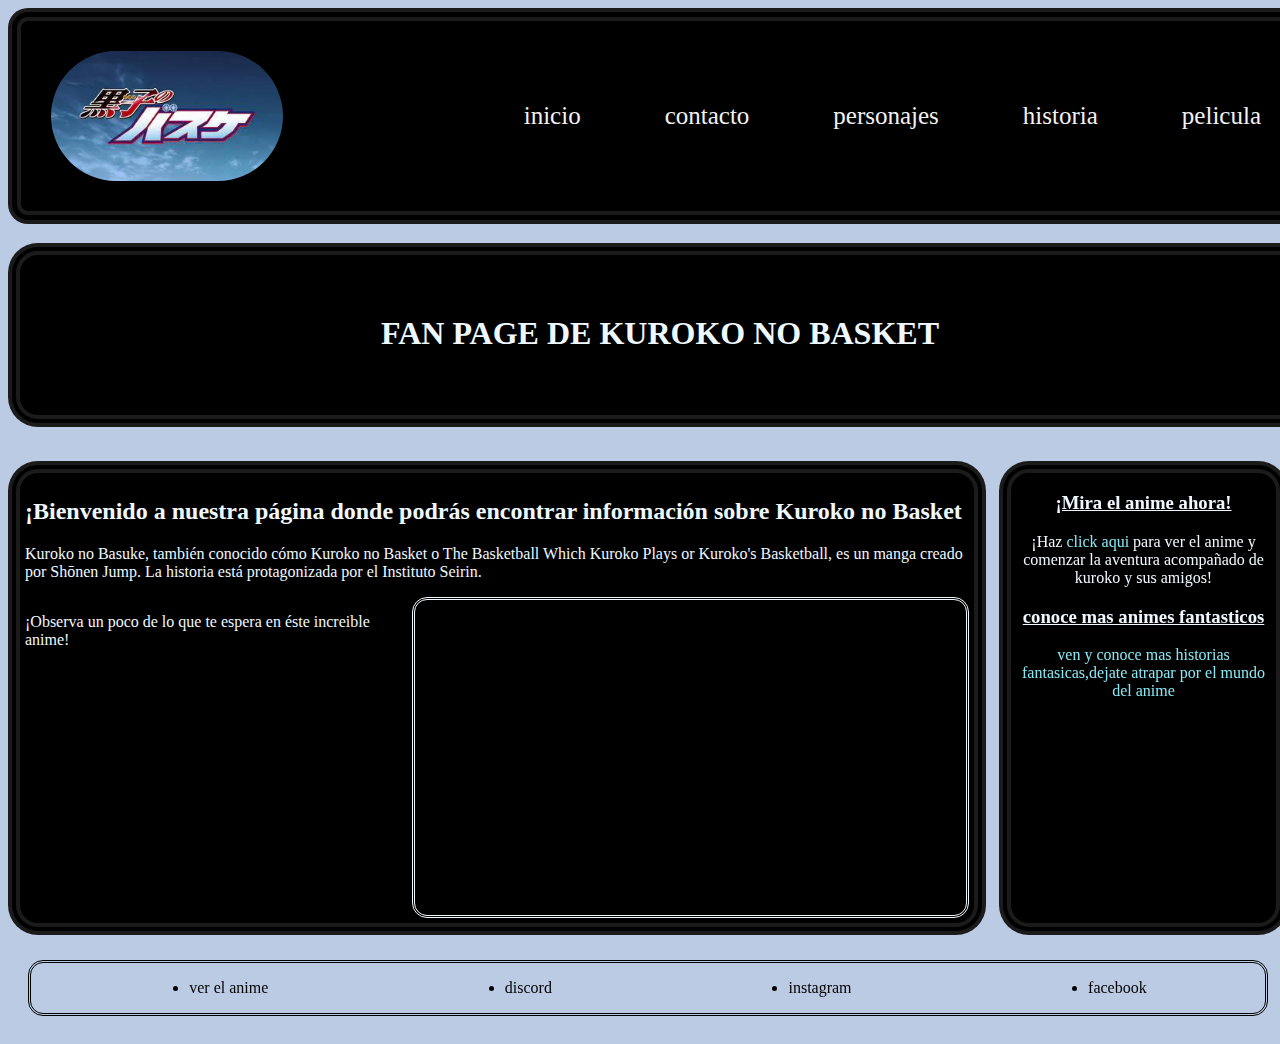
<file: index.html>
<!DOCTYPE html>
<html lang="en">
<head>
    <meta charset="UTF-8">
    <meta http-equiv="X-UA-Compatible" content="IE=edge">
    <meta name="viewport" content="width=device-width, initial-scale=1.0">
    <link rel="stylesheet" href="./css/style.css">
    <title>Kuroko no basuke</title>
</head>
<body class="grilla">
    <header>
        <nav>
            <img src="./assets/images/logo.jpg" class="logo">
            <ul>
                <a href="./index.html">inicio</a class="nav">
                <a href="./pages/contacto.html">contacto</a class="nav">
                <a href="./pages/personajes.html">personajes</a class="nav">
                <a href="./pages/historia.html">historia</a class="nav">
                <a href="./pages/pelicula.html">pelicula</a class="nav">
            </ul>
        </nav>
    </header>   
    <main>
        <h1 class="titulo">FAN PAGE DE KUROKO NO BASKET</h1>   
        <section class="seccion1A">
            <h2>¡Bienvenido a nuestra página donde podrás encontrar información sobre Kuroko no Basket</h2>
            <p>Kuroko no Basuke, también conocido cómo Kuroko no Basket o The Basketball Which Kuroko Plays or Kuroko's Basketball, es un manga creado por Shōnen Jump. La historia está protagonizada por el Instituto Seirin.</p>
            <div class="parraVideo">
                <p>¡Observa un poco de lo que te espera en éste increible anime!</p>
                <iframe width="560" height="315" src="https://www.youtube.com/embed/1KLvA6FMNiE" title="YouTube video player" frameborder="0" allow="accelerometer; autoplay; clipboard-write; encrypted-media; gyroscope; picture-in-picture" allowfullscreen id="iframeindex">
            </iframe>
            </div>
        </section>
        <aside>
            <article>
                <h3>¡Mira el anime ahora!</h3>
                <p>¡Haz <a href="https://animeflv.video/movie/kuroko-no-basket-ng-shu-c9hoh8jj/" target="_blank">click aqui</a> para ver el anime y comenzar la aventura acompañado de kuroko y sus amigos!</p>
            </article>
            <article>
                <h3>conoce mas animes fantasticos</h3>
                <a href="https://animeflv.video/home/" target="_blank">ven y conoce mas historias fantasicas,dejate atrapar por el mundo del anime</a>
            </article>
        </aside> 
    </main>
    <footer>
        <ul>
            <li>ver el anime</li>
            <li>discord</li>
            <li>instagram</li>
            <li>facebook</li>
        </ul>
    </footer>
</body>
</html>
</file>
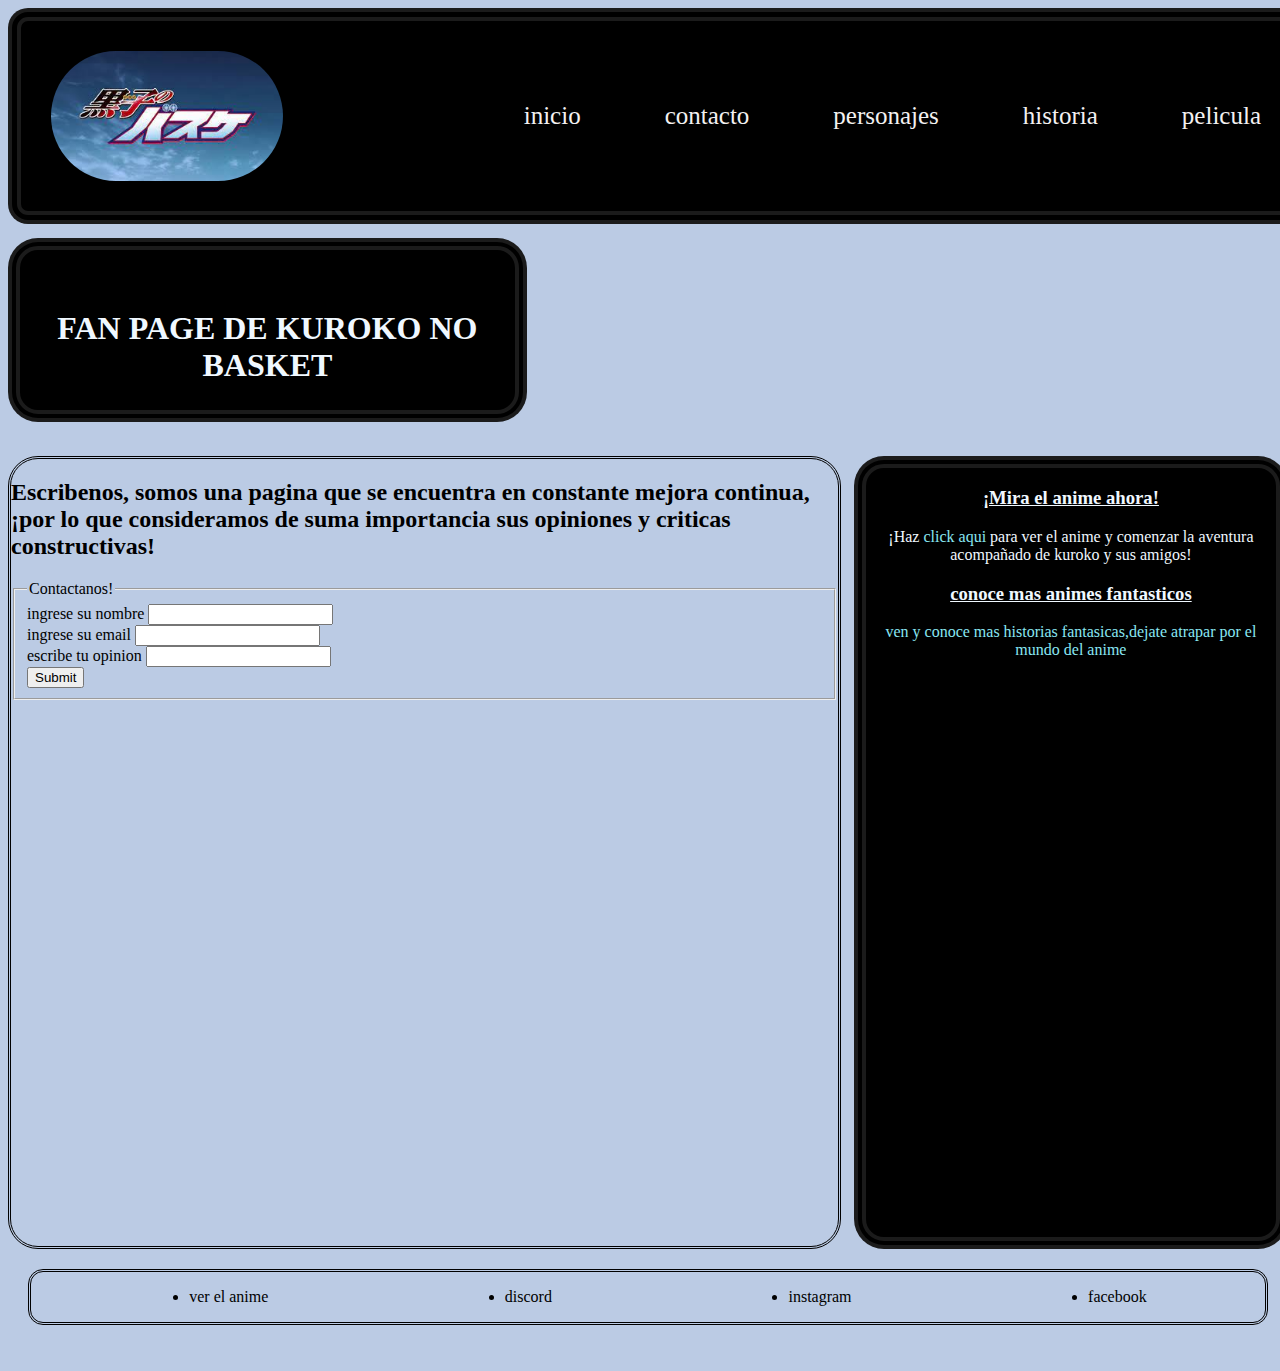
<file: pages/contacto.html>
<!DOCTYPE html>
<html lang="en">
<head>
    <meta charset="UTF-8">
    <meta http-equiv="X-UA-Compatible" content="IE=edge">
    <meta name="viewport" content="width=device-width, initial-scale=1.0">
    <link rel="stylesheet" href="../css/style.css">
    <title>Kuroko no basuke</title>
</head>
<body id="bodycontacto">
    <header id="headercontacto">
        <nav>
            <img src="../assets/images/logo.jpg" class="logo">
            <ul>
                <a href="../index.html">inicio</a>
                <a href="./contacto.html">contacto</a>
                <a href="./personajes.html">personajes</a>
                <a href="./historia.html">historia</a>
                <a href="./pelicula.html">pelicula</a>
            </ul>
        </nav>
    </header>
    <main id="maincontacto">   
        <h1>FAN PAGE DE KUROKO NO BASKET</h1 class="titulocontacto">
        <section id="sectionc">   
            <h2 >Escribenos, somos una pagina que se encuentra en constante mejora continua, ¡por lo que consideramos de suma importancia sus opiniones y criticas constructivas!</h2>
            <form method="" action="post" enctype="text/plain" >
            <fieldset>
                <legend>
                Contactanos!
                </legend>
                <div>
                    <label for="nombre">ingrese su nombre</label>
                    <input type="name" required id="nombre">
                </div>
                <div>
                    <label for="email">ingrese su email</label>
                    <input type="email" required id="email">
                </div>
                <div>  
                    <label for="texto">escribe tu opinion</label>  
                    <input type="text" id="texto" required>
                </div>
                <div>
                    <input type="submit" name="" id="">
                </div> 
            </fieldset>       
            </form>
        </section>
        <aside class="asidecontacto">
            <article">
                <h3>¡Mira el anime ahora!</h3>
                <p>¡Haz <a href="https://animeflv.video/movie/kuroko-no-basket-ng-shu-c9hoh8jj/" target="_blank">click aqui</a> para ver el anime y comenzar la aventura acompañado de kuroko y sus amigos!</p>
            </article>
            <article>
                <h3>conoce mas animes fantasticos</h3>
                <a href="https://animeflv.video/home/" target="_blank">ven y conoce mas historias fantasicas,dejate atrapar por el mundo del anime</a>
            </article>
        </aside>
    </main>
    <br> 
    <footer id="footercontacto">
        <ul>
            <li>ver el anime</li>
            <li>discord</li>
            <li>instagram</li>
            <li>facebook</li>
        </ul>
    </footer>


    
</body>
</html>
</file>
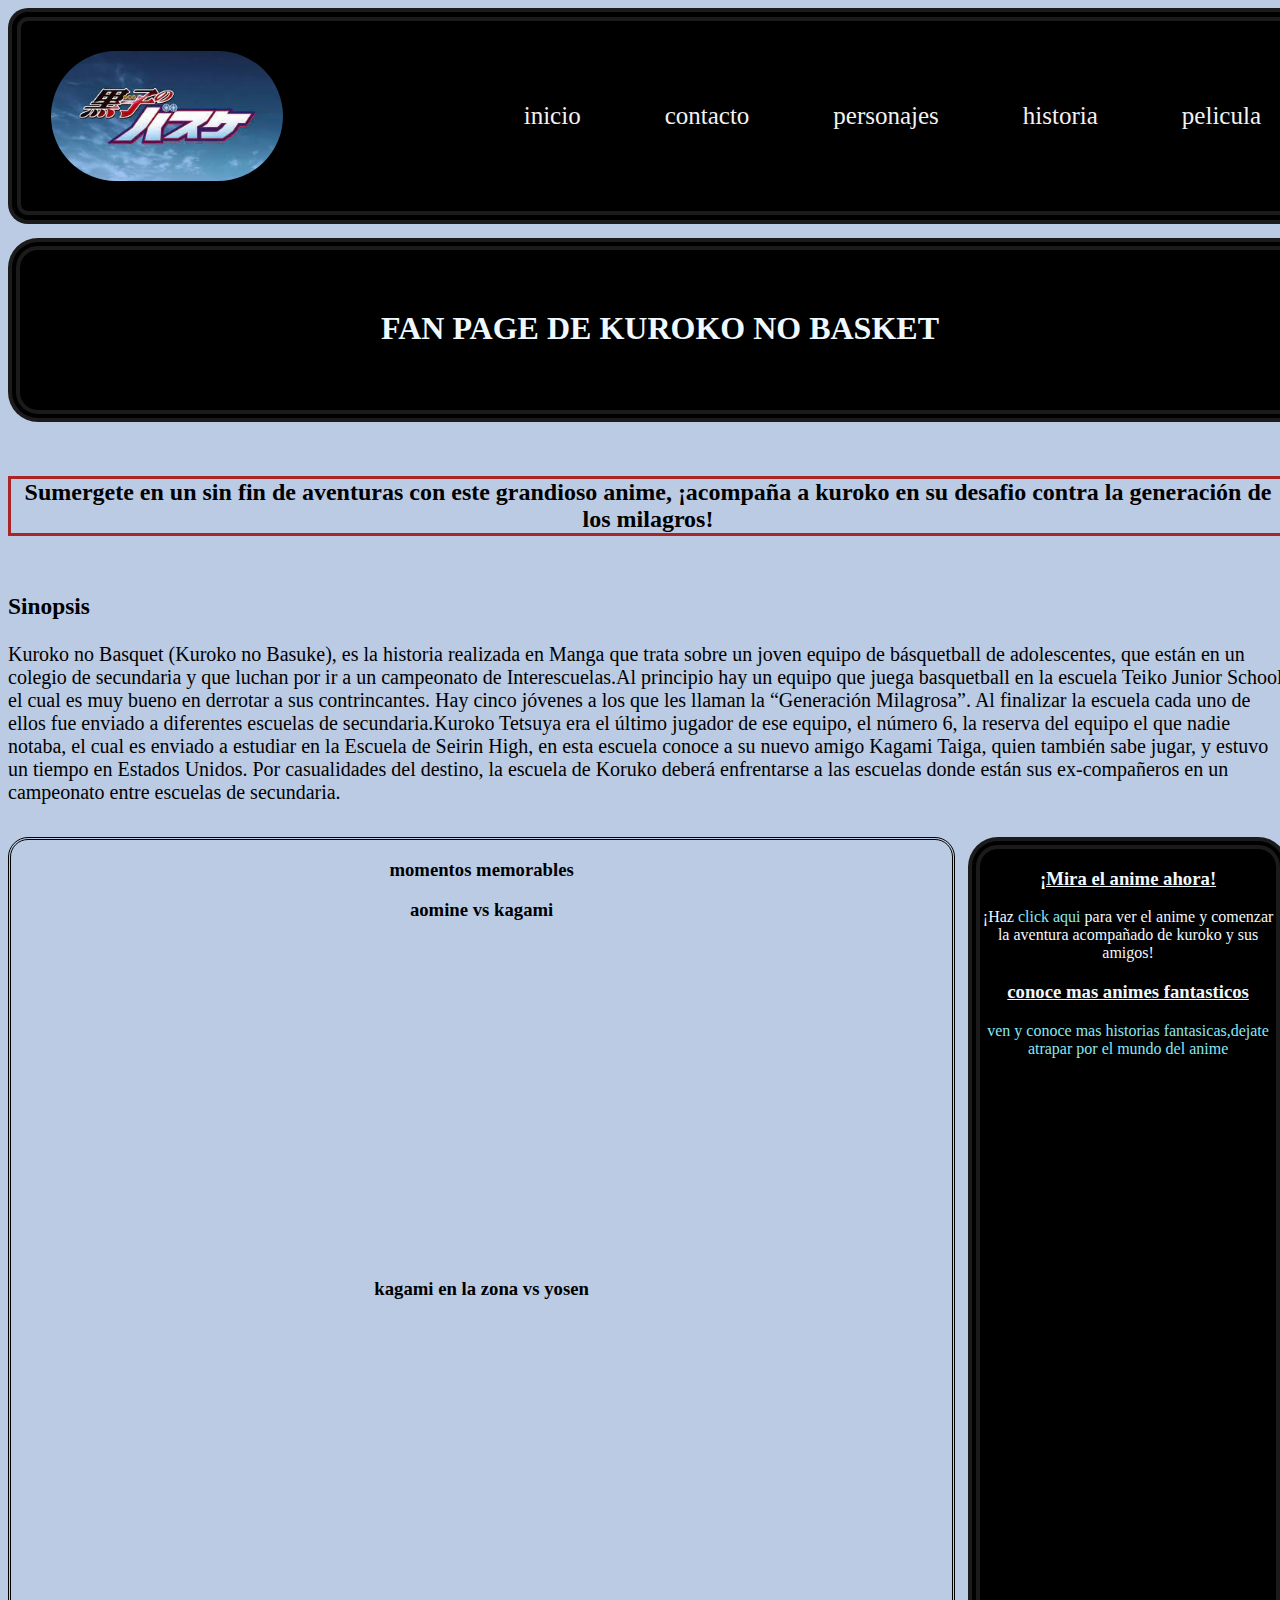
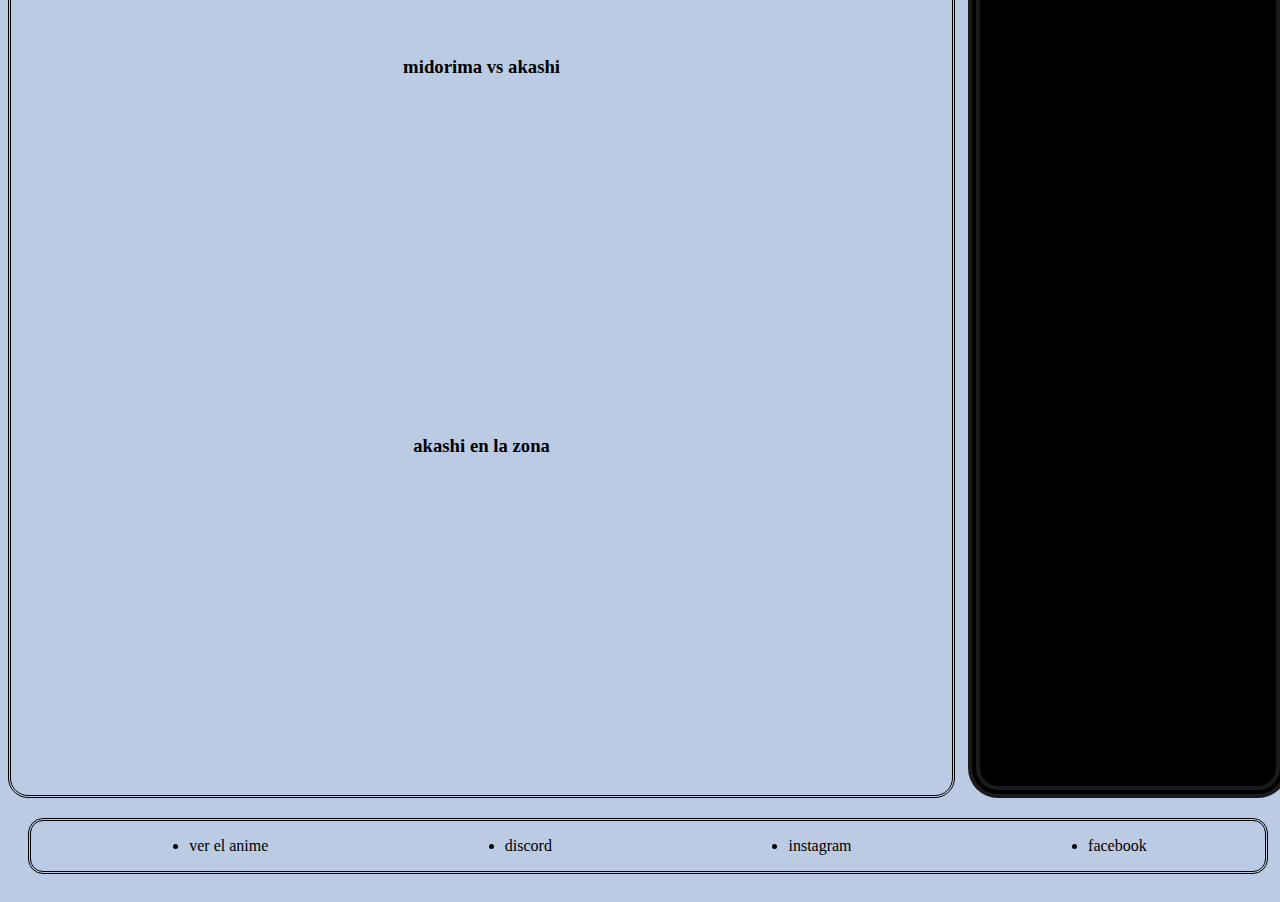
<file: pages/historia.html>
<!DOCTYPE html>
<html lang="en">
<head>
    <meta charset="UTF-8">
    <meta http-equiv="X-UA-Compatible" content="IE=edge">
    <meta name="viewport" content="width=device-width, initial-scale=1.0">
    <link rel="stylesheet" href="../css/style.css">
    <title>Document</title>
</head>
<body id="bodyhistoria">
    <header id="headerhistoria">
        <nav>
            <img src="../assets/images/logo.jpg" class="logo">
            <ul>
                <a href="../index.html">inicio</a>
                <a href="./contacto.html">contacto</a>
                <a href="./personajes.html">personajes</a>
                <a href="./historia.html">historia</a>
                <a href="./pelicula.html">pelicula</a>
            </ul>
        </nav>
    </header>
    <main id="mainhistoria">
        <h1 id="titulohistoria">FAN PAGE DE KUROKO NO BASKET</h1>
        <h2 id="subtitulohistoria">Sumergete en un sin fin de aventuras con este grandioso anime, ¡acompaña a kuroko en su desafio contra la generación de los milagros!</h2>
        <section id="sinopsishistoria">
            <article>
                <h3>Sinopsis</h3>
                <p>Kuroko no Basquet (Kuroko no Basuke), es la historia realizada en Manga que trata sobre un joven equipo de básquetball de adolescentes, que están en un colegio de secundaria y que luchan por ir a un campeonato de Interescuelas.Al principio hay un equipo que juega basquetball en la escuela Teiko Junior School, el cual es muy bueno en derrotar a sus contrincantes. Hay cinco jóvenes a los que les llaman la “Generación Milagrosa”. Al finalizar la escuela cada uno de ellos fue enviado a diferentes escuelas de secundaria.Kuroko Tetsuya era el último jugador de ese equipo, el número 6, la reserva del equipo el que nadie notaba, el cual es enviado a estudiar en la Escuela de Seirin High, en esta escuela conoce a su nuevo amigo Kagami Taiga, quien también sabe jugar, y estuvo un tiempo en Estados Unidos. Por casualidades del destino, la escuela de Koruko deberá enfrentarse a las escuelas donde están sus ex-compañeros en un campeonato entre escuelas de secundaria.</p>
            </article>
        </section>
        <section id="sectionhistoria">
            <h3>momentos memorables</h3>
            <article class="momentos">
                <h3 class="momentos__titulo">aomine vs kagami</h3>
                <iframe width="560" height="315" src="https://www.youtube.com/embed/RRe0i4cPzr8" title="YouTube video player" frameborder="0" allow="accelerometer; autoplay; clipboard-write; encrypted-media; gyroscope; picture-in-picture" allowfullscreen class="momentos__video"></iframe>
            </article>
            <article>
                <h3 class="momentos__titulo">kagami en la zona vs yosen</h3>
                <iframe width="560" height="315" src="https://www.youtube.com/embed/_0n_xGX6rAA" title="YouTube video player" frameborder="0" allow="accelerometer; autoplay; clipboard-write; encrypted-media; gyroscope; picture-in-picture" allowfullscreen class="momentos__video"></iframe>
            </article>
            <article>
                <h3 class="momentos__titulo">midorima vs akashi</h3>
                <iframe width="560" height="315" src="https://www.youtube.com/embed/-gwhtssq0SI" title="YouTube video player" frameborder="0" allow="accelerometer; autoplay; clipboard-write; encrypted-media; gyroscope; picture-in-picture" allowfullscreen class="momentos__video"></iframe>
            </article>
            <article>
                <h3 class="momentos__titulo">akashi en la zona</h3>
                <iframe width="560" height="315" src="https://www.youtube.com/embed/C_Ob75G-2B8" title="YouTube video player" frameborder="0" allow="accelerometer; autoplay; clipboard-write; encrypted-media; gyroscope; picture-in-picture" allowfullscreen class="momentos__video"></iframe>
            </article>
        </section>
        <aside id="asidehistoria">
            <article>
                <h3>¡Mira el anime ahora!</h3>
                <p>¡Haz <a href="https://animeflv.video/movie/kuroko-no-basket-ng-shu-c9hoh8jj/" target="_blank">click aqui</a> para ver el anime y comenzar la aventura acompañado de kuroko y sus amigos!</p>
            </article>
            <article>
                <h3>conoce mas animes fantasticos</h3>
                <a href="https://animeflv.video/home/" target="_blank">ven y conoce mas historias fantasicas,dejate atrapar por el mundo del anime</a>
            </article>
        </aside>
    </main>  
    <footer id="footerhistoria">
        <ul>
            <li>ver el anime</li>
            <li>discord</li>
            <li>instagram</li>
            <li>facebook</li>
        </ul>
    </footer>   
</body>
</html>
</file>
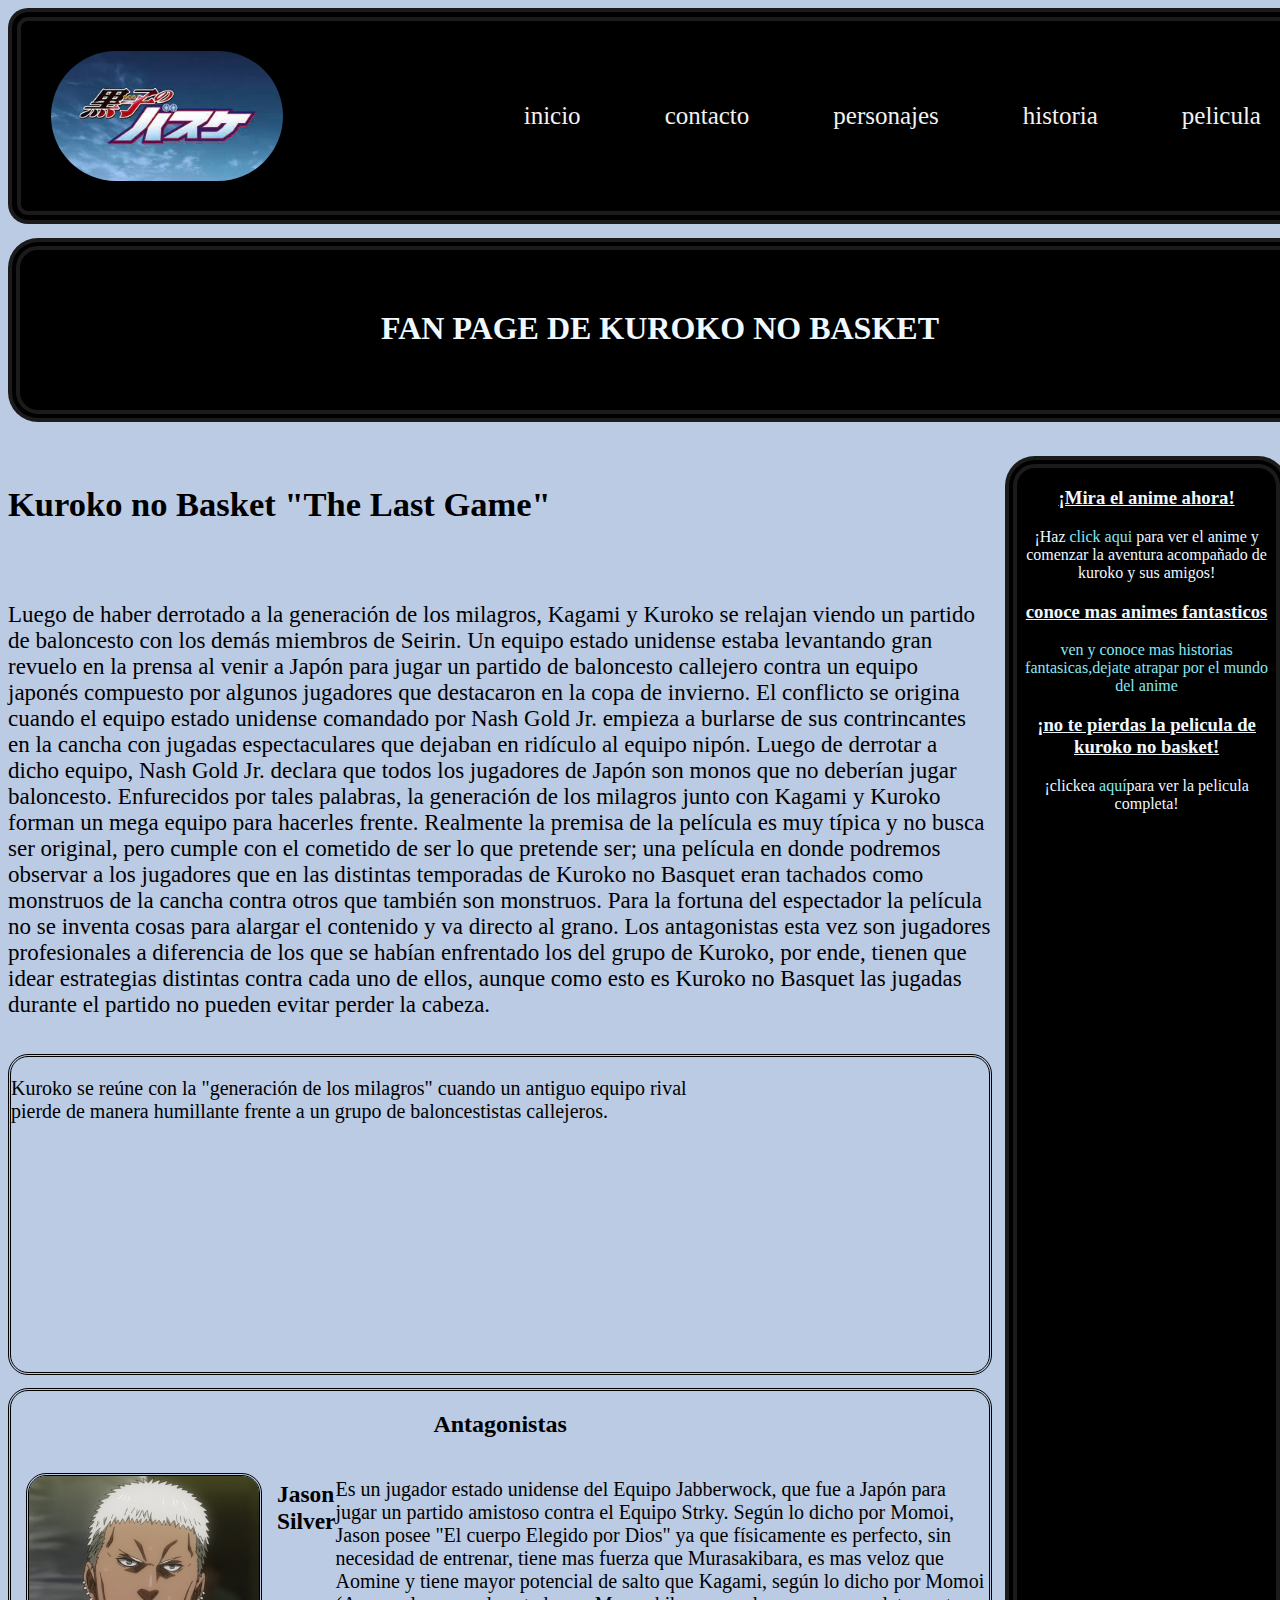
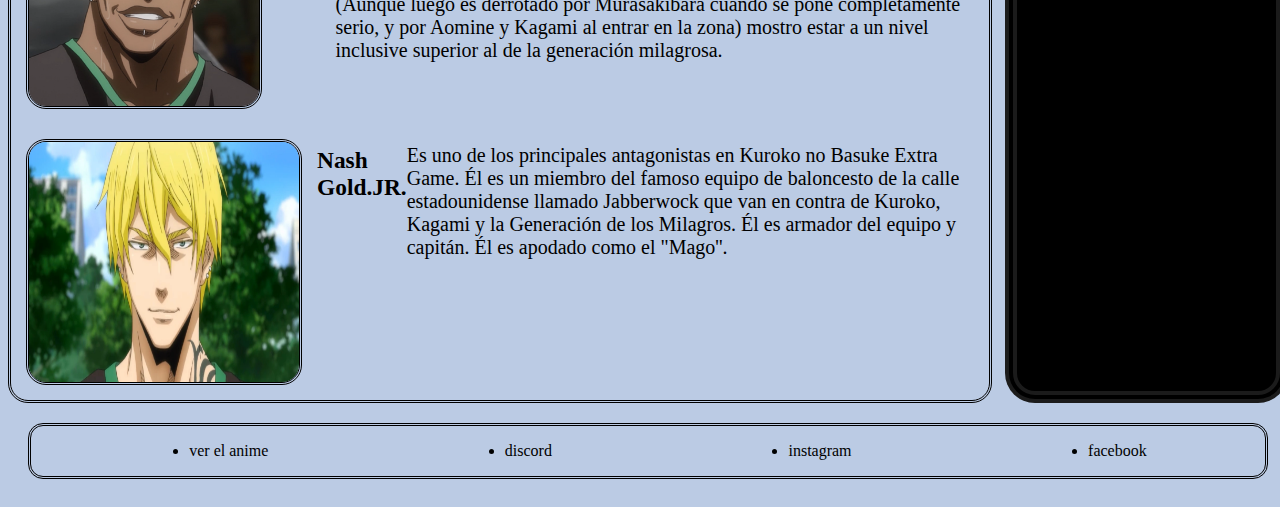
<file: pages/pelicula.html>
<!DOCTYPE html>
<html lang="en">
<head>
    <meta charset="UTF-8">
    <meta http-equiv="X-UA-Compatible" content="IE=edge">
    <meta name="viewport" content="width=device-width, initial-scale=1.0">
    <link rel="stylesheet" href="../css/style.css">
    <title>Document</title>
</head>
<body id="bodypelicula">
    <header id="headerpelicula">
        <nav>
            <img src="../assets/images/logo.jpg" class="logo">
            <ul>
                <a href="../index.html">inicio</a>
                <a href="./contacto.html">contacto</a>
                <a href="./personajes.html">personajes</a>
                <a href="./historia.html">historia</a>
                <a href="./pelicula.html">pelicula</a>
            </ul>
        </nav>
    </header>
    <main id="mainpelicula">
        <h1 id="titulopelicula">FAN PAGE DE KUROKO NO BASKET</h1>
        <section id="sectionuno">
            <article>
                <h2>Kuroko no Basket "The Last Game"</h2>
                
                <br>
                <p>Luego de haber derrotado a la generación de los milagros, Kagami y Kuroko se relajan viendo un partido de baloncesto con los demás miembros de Seirin. Un equipo estado unidense estaba levantando gran revuelo en la prensa al venir a Japón para jugar un partido de baloncesto callejero contra un equipo japonés compuesto por algunos jugadores que destacaron en la copa de invierno. El conflicto se origina cuando el equipo estado unidense comandado por Nash Gold Jr. empieza a burlarse de sus contrincantes en la cancha con jugadas espectaculares que dejaban en ridículo al equipo nipón. Luego de derrotar a dicho equipo, Nash Gold Jr. declara que todos los jugadores de Japón son monos que no deberían jugar baloncesto. Enfurecidos por tales palabras, la generación de los milagros junto con Kagami y Kuroko forman un mega equipo para hacerles frente.
                    Realmente la premisa de la película es muy típica y no busca ser original, pero cumple con el cometido de ser lo que pretende ser; una película en donde podremos observar a los jugadores que en las distintas temporadas de Kuroko no Basquet eran tachados como monstruos de la cancha contra otros que también son monstruos. Para la fortuna del espectador la película no se inventa cosas para alargar el contenido y va directo al grano. Los antagonistas esta vez son jugadores profesionales a diferencia de los que se habían enfrentado los del grupo de Kuroko, por ende, tienen que idear estrategias distintas contra cada uno de ellos, aunque como esto es Kuroko no Basquet las jugadas durante el partido no pueden evitar perder la cabeza.</p>
        </section>
        <section id="sectiondos">
            <article id="videopelicula">
                <p>Kuroko se reúne con la "generación de los milagros" cuando un antiguo equipo rival pierde de manera humillante frente a un grupo de baloncestistas callejeros.</p>
                <iframe width="560" height="315" src="https://www.youtube.com/embed/xL0sP8Eorik" title="YouTube video player" frameborder="0" allow="accelerometer; autoplay; clipboard-write; encrypted-media; gyroscope; picture-in-picture" allowfullscreen></iframe>
            </article>
        </section>
        <section id="sectiontres">
            <h2 id="antagonistas">Antagonistas</h2>
            <article class="malos">
                <img src="../assets/images/silver.jpg" alt="silver" id="silver">
                <h3>Jason Silver</h3>
                <p>Es un jugador estado unidense del Equipo Jabberwock, que fue a Japón para jugar un partido amistoso contra el Equipo Strky.
                    Según lo dicho por Momoi, Jason posee "El cuerpo Elegido por Dios" ya que físicamente es perfecto, sin necesidad de entrenar, tiene mas fuerza que Murasakibara, es mas veloz que Aomine y tiene mayor potencial de salto que Kagami, según lo dicho por Momoi (Aunque luego es derrotado por Murasakibara cuando se pone completamente serio, y por Aomine y Kagami al entrar en la zona) mostro estar a un nivel inclusive superior al de la generación milagrosa.
                </p>
            </article>
            <article class="malos">
                <img src="../assets/images/nash.jpg" alt="nash gold jr" id="nash">
                <h3>Nash Gold.JR.</h3>
                <p>Es uno de los principales antagonistas en Kuroko no Basuke Extra Game. Él es un miembro del famoso equipo de baloncesto de la calle estadounidense llamado Jabberwock que van en contra de Kuroko, Kagami y la Generación de los Milagros. Él es armador del equipo y capitán. Él es apodado como el "Mago''. 
                </p>
            </article>
        </section>
        <aside id="asidepelicula">
            <article>
                <h3>¡Mira el anime ahora!</h3>
                <p>¡Haz <a href="https://animeflv.video/movie/kuroko-no-basket-ng-shu-c9hoh8jj/" target="_blank">click aqui</a> para ver el anime y comenzar la aventura acompañado de kuroko y sus amigos!</p>
            </article>
            <article>
                <h3>conoce mas animes fantasticos</h3>
                <a href="https://animeflv.video/home/" target="_blank">ven y conoce mas historias fantasicas,dejate atrapar por el mundo del anime</a>
            </article>
            <article>
                <h3>¡no te pierdas la pelicula de kuroko no basket!</h3>
                <p>¡clickea <a href="https://www3.animeflv.net/anime/kuroko-no-basket-last-game" target="_blank">aquí</a>para ver la pelicula completa!</p>
            </article>
        </aside>
    </main>
    <footer id="footerpelicula">
        <ul>
            <li>ver el anime</li>
            <li>discord</li>
            <li>instagram</li>
            <li>facebook</li>
        </ul>
    </footer>
</body>
</html>
</file>
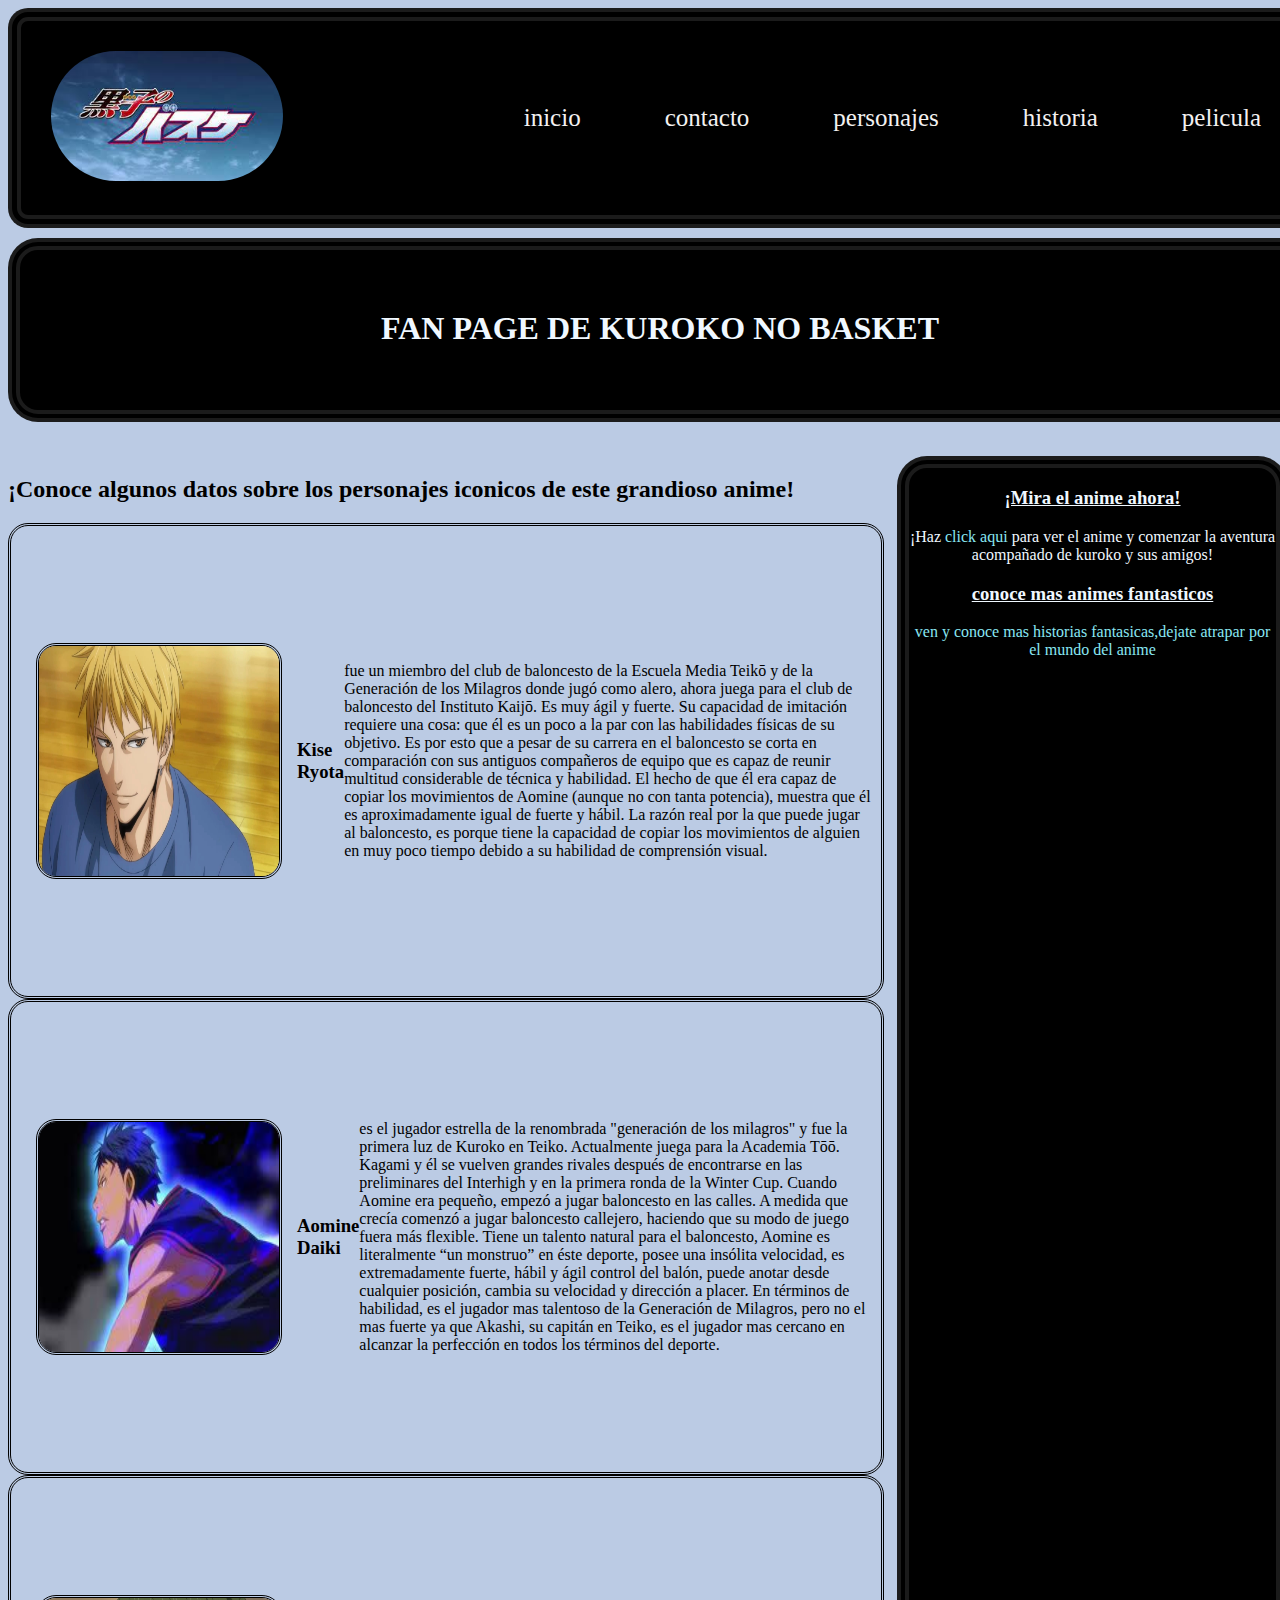
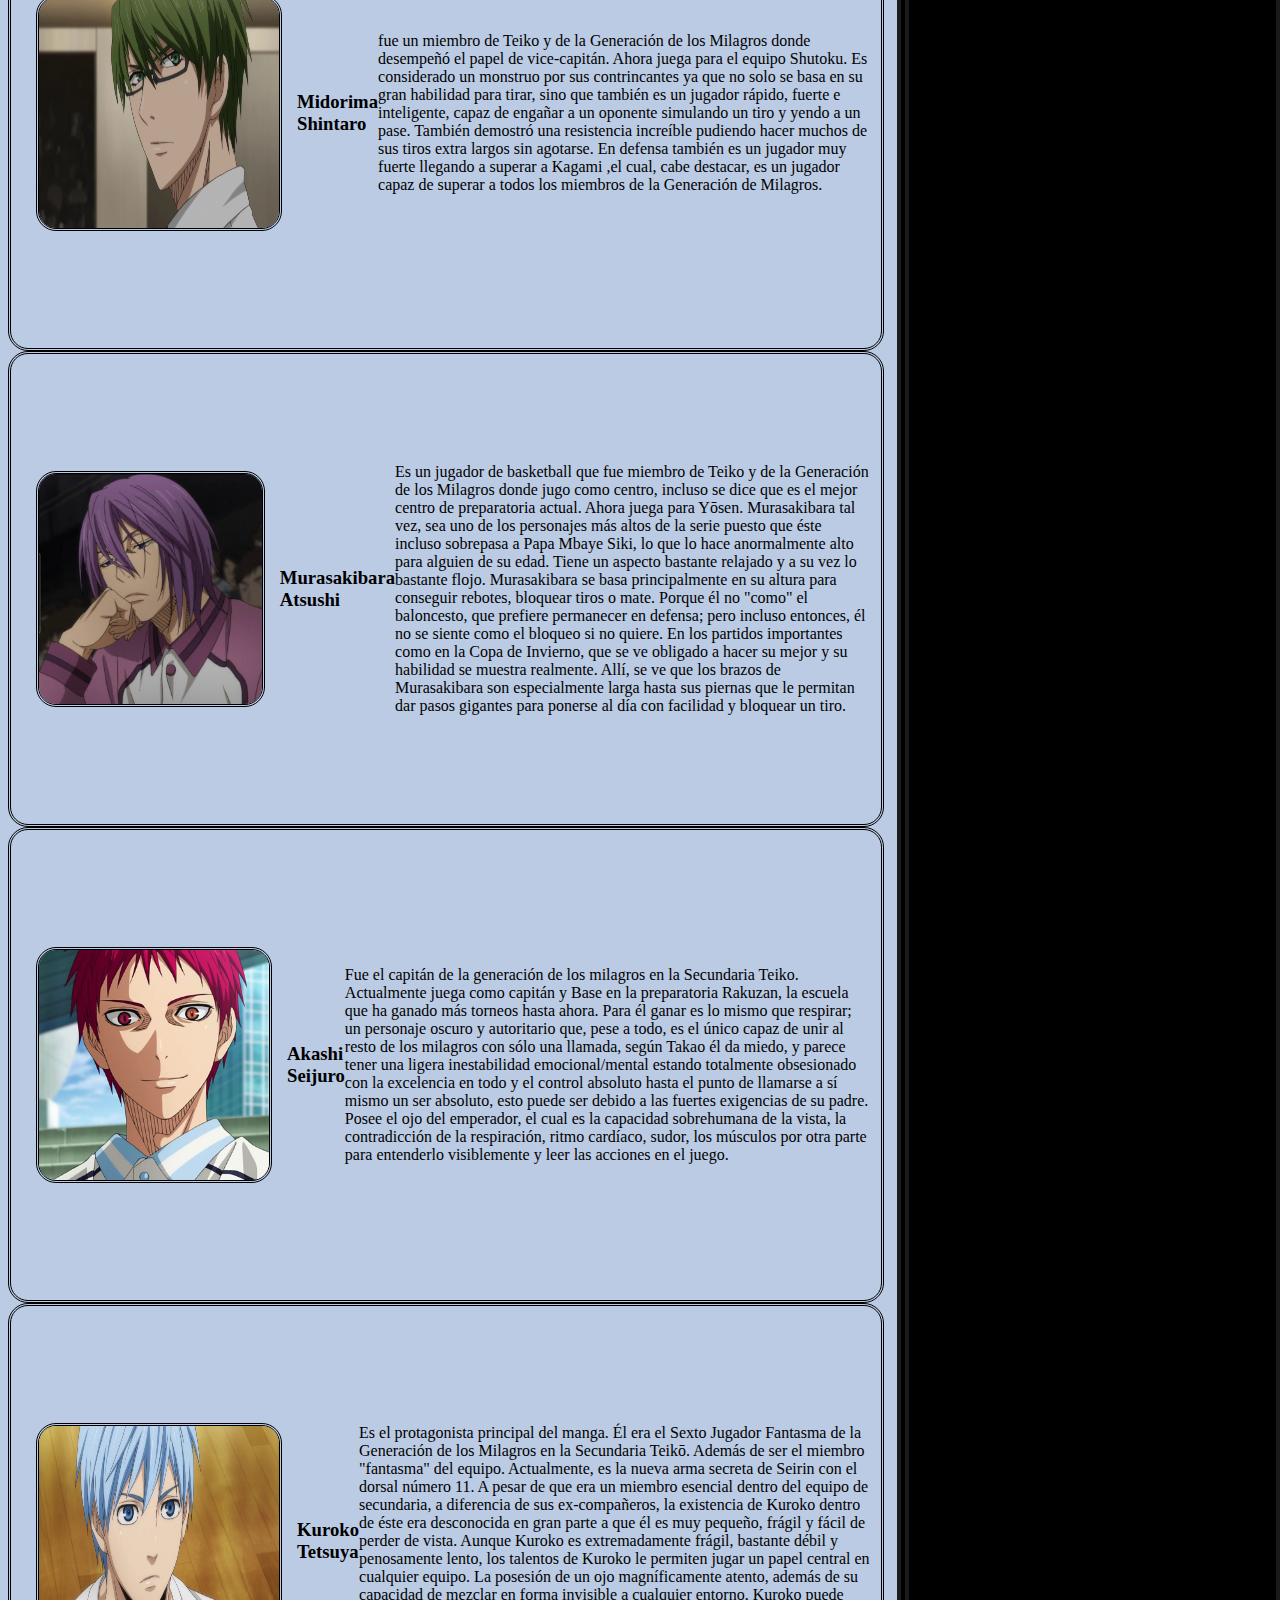
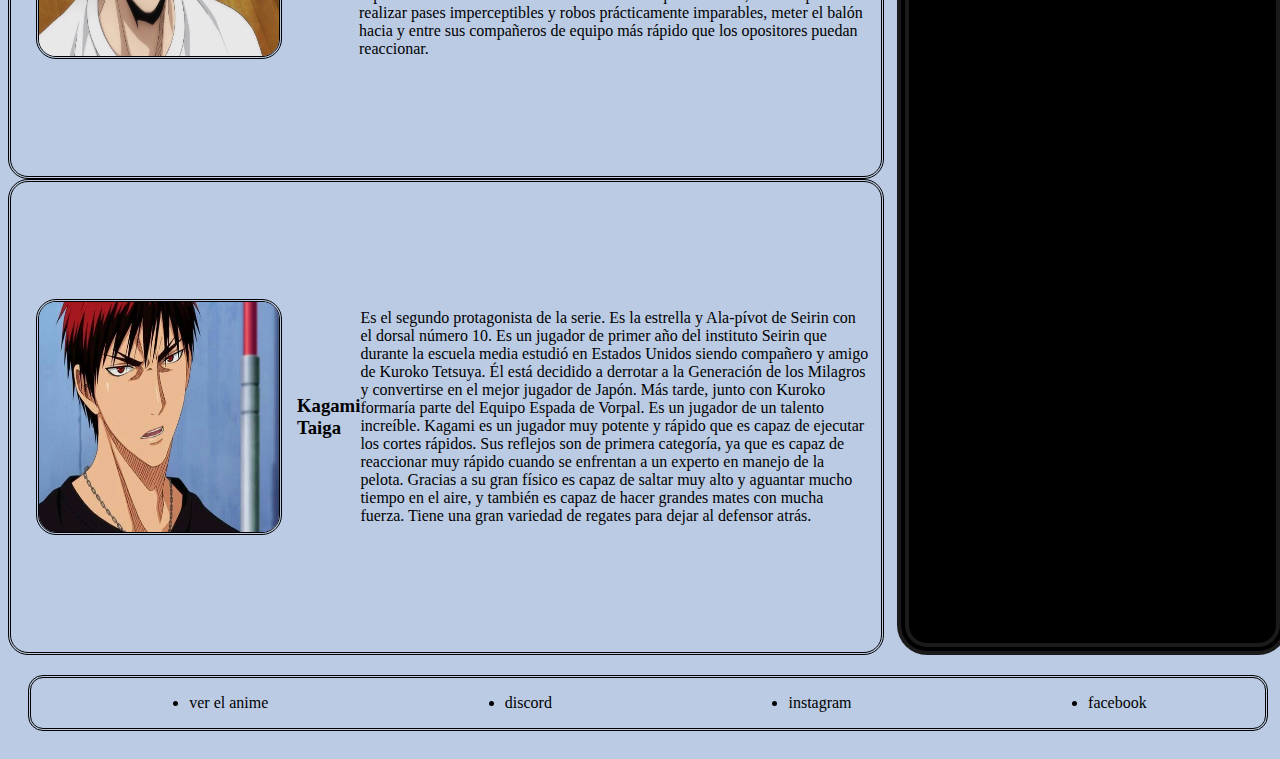
<file: pages/personajes.html>
<!DOCTYPE html>
<html lang="en">
<head>
    <meta charset="UTF-8">
    <meta http-equiv="X-UA-Compatible" content="IE=edge">
    <meta name="viewport" content="width=device-width, initial-scale=1.0">
    <link rel="stylesheet" href="../css/style.css">
    <title>Document</title>
</head>
<body id="bodypersonajes">
    <header id="headerpersonajes">
        <nav>
            <div>
                <img src="../assets/images/logo.jpg" class="logo">
            </div>
            <ul>
                <a href="../index.html">inicio</a>
                <a href="./contacto.html">contacto</a>
                <a href="./personajes.html">personajes</a>
                <a href="./historia.html">historia</a>
                <a href="./pelicula.html">pelicula</a>
            </ul>
        </nav>
    </header>
    <main id="mainpersonajes">
        <h1 id="titulopersonajes">FAN PAGE DE KUROKO NO BASKET</h1>
        <section id="sectionpersonajes">
            <h2 id="subtitulopersonajes">¡Conoce algunos datos sobre los personajes iconicos de este grandioso anime!</h2>
            <article id="articulopersonaje">
                <img src="../assets/images/kise.jpg" alt="kise ryota" id="personaje">
                <h3>Kise Ryota</h3>
                <p>
                    fue un miembro del club de baloncesto de la Escuela Media Teikō y de la Generación de los Milagros donde jugó como alero, ahora juega para el club de baloncesto del Instituto Kaijō.
                    Es muy ágil y fuerte. Su capacidad de imitación requiere una cosa: que él es un poco a la par con las habilidades físicas de su objetivo. Es por esto que a pesar de su carrera en el baloncesto se corta en comparación con sus antiguos compañeros de equipo que es capaz de reunir multitud considerable de técnica y habilidad. El hecho de que él era capaz de copiar los movimientos de Aomine (aunque no con tanta potencia), muestra que él es aproximadamente igual de fuerte y hábil.
                    La razón real por la que puede jugar al baloncesto, es porque tiene la capacidad de copiar los movimientos de alguien en muy poco tiempo debido a su habilidad de comprensión visual.
                </p>
            </article>
            <article id="articulopersonaje">
                <img src="../assets/images/aomine.jpg" alt="aomine daiki" id="personaje">
                <h3>Aomine Daiki</h3>
                <p>
                    es el jugador estrella de la renombrada "generación de los milagros" y fue la primera luz de Kuroko en Teiko. Actualmente juega para la Academia Tōō.
                    Kagami y él se vuelven grandes rivales después de encontrarse en las preliminares del Interhigh y en la primera ronda de la Winter Cup.
                    Cuando Aomine era pequeño, empezó a jugar baloncesto en las calles. A medida que crecía comenzó a jugar baloncesto callejero, haciendo que su modo de juego fuera más flexible.
                    Tiene un talento natural para el baloncesto, Aomine es literalmente “un monstruo” en éste deporte, posee una insólita velocidad, es extremadamente fuerte, hábil y ágil control del balón, puede anotar desde cualquier posición, cambia su velocidad y dirección a placer. En términos de habilidad, es el jugador mas talentoso de la Generación de Milagros, pero no el mas fuerte ya que Akashi, su capitán en Teiko, es el jugador mas cercano en alcanzar la perfección en todos los términos del deporte.
                </p>
            </article>
            <article id="articulopersonaje">
                <img src="../assets/images/midorima.jpg" alt="midomira shitaro" id="personaje">
                <h3>Midorima Shintaro</h3>
                <p>
                    fue un miembro de Teiko y de la Generación de los Milagros donde desempeñó el papel de vice-capitán. Ahora juega para el equipo Shutoku.
                    Es considerado un monstruo por sus contrincantes ya que no solo se basa en su gran habilidad para tirar, sino que también es un jugador rápido, fuerte e inteligente, capaz de engañar a un oponente simulando un tiro y yendo a un pase. También demostró una resistencia increíble pudiendo hacer muchos de sus tiros extra largos sin agotarse. En defensa también es un jugador muy fuerte llegando a superar a Kagami ,el cual, cabe destacar, es un jugador capaz de superar a todos los miembros de la Generación de Milagros.
                </p>
            </article>
            <article id="articulopersonaje">
                <img src="../assets/images/murasakibara.jpg" alt="murasakibara atsushi" id="personaje">
                <h3>Murasakibara Atsushi</h3>
                <p>
                    Es un jugador de basketball que fue miembro de Teiko y de la Generación de los Milagros donde jugo como centro, incluso se dice que es el mejor centro de preparatoria actual. Ahora juega para Yōsen.
                    Murasakibara tal vez, sea uno de los personajes más altos de la serie puesto que éste incluso sobrepasa a Papa Mbaye Siki, lo que lo hace anormalmente alto para alguien de su edad. Tiene un aspecto bastante relajado y a su vez lo bastante flojo.
                    Murasakibara se basa principalmente en su altura para conseguir rebotes, bloquear tiros o mate. Porque él no "como" el baloncesto, que prefiere permanecer en defensa; pero incluso entonces, él no se siente como el bloqueo si no quiere. En los partidos importantes como en la Copa de Invierno, que se ve obligado a hacer su mejor y su habilidad se muestra realmente. Allí, se ve que los brazos de Murasakibara son especialmente larga hasta sus piernas que le permitan dar pasos gigantes para ponerse al día con facilidad y bloquear un tiro.
                </p>
            </article>
            <article id="articulopersonaje">
                <img src="../assets/images/akashi.jpg" alt="akashi seijuro" id="personaje">
                <h3>Akashi Seijuro</h3>
                <p>
                    Fue el capitán de la generación de los milagros en la Secundaria Teiko. Actualmente juega como capitán y Base en la preparatoria Rakuzan, la escuela que ha ganado más torneos hasta ahora. Para él ganar es lo mismo que respirar; un personaje oscuro y autoritario que, pese a todo, es el único capaz de unir al resto de los milagros con sólo una llamada, según Takao él da miedo, y parece tener una ligera inestabilidad emocional/mental estando totalmente obsesionado con la excelencia en todo y el control absoluto hasta el punto de llamarse a sí mismo un ser absoluto, esto puede ser debido a las fuertes exigencias de su padre.
                    Posee el ojo del emperador, el cual es la capacidad sobrehumana de la vista, la contradicción de la respiración, ritmo cardíaco, sudor, los músculos por otra parte para entenderlo visiblemente y leer las acciones en el juego.
                </p>
            </article>
            <article id="articulopersonaje">
                <img src="../assets/images/kuroko.jpg" alt="Kuroko Tetsuya"id="personaje">
                <h3>Kuroko Tetsuya</h3>
                <p>
                    Es el protagonista principal del manga. Él era el Sexto Jugador Fantasma de la Generación de los Milagros en la Secundaria Teikō. Además de ser el miembro "fantasma" del equipo. Actualmente, es la nueva arma secreta de Seirin con el dorsal número 11. A pesar de que era un miembro esencial dentro del equipo de secundaria, a diferencia de sus ex-compañeros, la existencia de Kuroko dentro de éste era desconocida en gran parte a que él es muy pequeño, frágil y fácil de perder de vista.
                    Aunque Kuroko es extremadamente frágil, bastante débil y penosamente lento, los talentos de Kuroko le permiten jugar un papel central en cualquier equipo. La posesión de un ojo magníficamente atento, además de su capacidad de mezclar en forma invisible a cualquier entorno, Kuroko puede realizar pases imperceptibles y robos prácticamente imparables, meter el balón hacia y entre sus compañeros de equipo más rápido que los opositores puedan reaccionar.
                </p>
            </article>
            <article id="articulopersonaje">
                <img src="../assets/images/kagami.jpg" alt="kagami Taiga"id="personaje">
                <h3>Kagami Taiga</h3>
                <p>
                    Es el segundo protagonista de la serie. Es la estrella y Ala-pívot de Seirin con el dorsal número 10. Es un jugador de primer año del instituto Seirin que durante la escuela media estudió en Estados Unidos siendo compañero y amigo de Kuroko Tetsuya. Él está decidido a derrotar a la Generación de los Milagros y convertirse en el mejor jugador de Japón. Más tarde, junto con Kuroko formaría parte del Equipo Espada de Vorpal.
                    Es un jugador de un talento increíble. Kagami es un jugador muy potente y rápido que es capaz de ejecutar los cortes rápidos. Sus reflejos son de primera categoría, ya que es capaz de reaccionar muy rápido cuando se enfrentan a un experto en manejo de la pelota. Gracias a su gran físico es capaz de saltar muy alto y aguantar mucho tiempo en el aire, y también es capaz de hacer grandes mates con mucha fuerza. Tiene una gran variedad de regates para dejar al defensor atrás.
                </p>
            </article>
        </section>
        <aside id="asidepersonajes">
            <article>
                <h3>¡Mira el anime ahora!</h3>
                <p>¡Haz <a href="https://animeflv.video/movie/kuroko-no-basket-ng-shu-c9hoh8jj/" target="_blank">click aqui</a> para ver el anime y comenzar la aventura acompañado de kuroko y sus amigos!</p>
            </article>
            <article>
                <h3>conoce mas animes fantasticos</h3>
                <a href="https://animeflv.video/home/" target="_blank">ven y conoce mas historias fantasicas,dejate atrapar por el mundo del anime</a>
            </article>
        </aside>
    </main>
    <footer id="footerpersonajes">
        <ul>
            <li>ver el anime</li>
            <li>discord</li>
            <li>instagram</li>
            <li>facebook</li>
        </ul>
    </footer>  
</body>
</html>
</file>
<file: css/style.css>
body{
    width: 100%;
}
header{
    width: 100%;
}
nav{
    border:double 13px;
    color: aliceblue;
    width: 100%;
    background-color: black;
    border-radius: 20px;
    border-color: rgba(128, 128, 128, 0.212);
}
ul a{
    width: 100%;
    
    padding: 40px;
    font-size: 25px;
    color: rgb(243, 241, 241);
    border-radius: 20px;
    transition-duration: 1s;
}
#iframeindex{
    border: double;
    border-radius: 15px;
}
.logo{
    height: 130px;
    padding:30px;
    border-radius: 1000px;
}

a{
    transition-duration: 1s;
    text-decoration: none;
    color: rgb(137, 231, 243);
}

aside a:hover{
    color:rgb(163, 47, 47)
}
ul a:hover{
    color: black;
    background-color: aliceblue;
    font-size: 30px;

}

nav{
    display: flex;
    flex-direction: row;
    justify-content: space-between;
    align-items: center;
}


body{
    overflow-x: hidden;
    background-color: rgba(48, 98, 173, 0.329);
}
h1 {
    background-color: black;
    border-radius: 30px;
    color: aliceblue;
    width: 100%;
    height: 100px;
    text-align: center;
    border: double 12px;
    border-color: rgba(128, 128, 128, 0.212);
    padding-top: 60px;
    margin-top:50px;
    transition-duration: 1s;
}
h1:hover {
    height: 150px;
    font-size: 40px;
    text-align: center;
}

.grilla {
    display: grid;
    grid-template-columns:1fr 1fr 1fr ;
    grid-template-rows: 0,5fr 1fr 1fr ;
    grid-template-areas:
    "header header header"
    "main main main"
    "footer footer footer"
     ;
     grid-row-gap: 5px;
     grid-column-gap: 10px;
}

header {
    height: 180px;
    grid-area: header;
}




main {
    display: grid;
    grid-template-columns: 2,5fr 0,5fr;
    grid-template-rows:0,5fr 1fr 1fr;
    grid-template-areas:
    "titulo titulo titulo"
   "seccion seccion aside"
    "seccion seccion aside" ;
    grid-area:main;
    grid-row-gap: 13px;
    grid-column-gap: 13px;
}

.seccion1A{
    border:double 12px;
    background-color: black;
    color: aliceblue;
    border-color: rgba(128, 128, 128, 0.212);
    grid-area: seccion;
    border-radius: 30px;
    padding:5px
}

.parraVideo{
    display: flex;
}


.titulo{
    grid-area:titulo
}

aside {
    background-color: black;
    border:double 12px;
    border-color: rgba(128, 128, 128, 0.212);
    color: aliceblue;
    text-align: center;
    grid-area: aside;
    border-radius: 30px;
}

aside h3 {
    text-decoration-line: underline;
}


footer {
    border: double;
    border-color: black;
    margin: 20px;
    border-radius: 15px;
    grid-area: footer
}
footer ul{
    display: flex;
    justify-content: space-around;
}


/*contacto*/

#bodycontacto {
    display: grid;
    grid-template-columns: 1fr 1fr 0,5fr;
    grid-template-rows:0,5fr 1fr 1fr;
    grid-template-areas: 
    "headerc headerc headerc"
    "mainc mainc mainc"
    "footerc footerc footerc";
}
#maincontacto{
    grid-area: mainc;
}
#headercontacto{
    grid-area: headerc;
}
#footercontacto{
    grid-area: footerc;
}

#maincontacto {
    width:100%;
    display: grid;
    grid-template-columns: 1fr 1fr 0,5fr;
    grid-template-rows: 1fr 1fr 1fr 1fr;
    grid-template-areas:
    "tituloc tituloc tituloc"
    "sectionc sectionc asidec"
    "sectionc sectionc asidec"
    "sectionc sectionc asidec";
}


.titulocontacto{
    grid-area: tituloc;
}

#sectionc{
    border:double;
    border-radius: 30px;
    grid-area: sectionc;
}
.asidecontacto{
    grid-area: asidec;
}


/*personajes*/


#personaje{
    height: 230px;
    width: 240px;
    border:double;
    border-radius: 20px;
    margin: 15px;
    transition-duration: 1s;
}
#personaje:hover{
    height: 235px;
    width: 245px;
}

#articulopersonaje{
    display: flex;
    height: 450px;
    width: 850px;
    padding:10px;
    justify-content: center;
    align-items: center; 
    border: double;
    border-radius: 20px;
    transition-duration: 1s;
}
#articulopersonaje:hover{
    color: aliceblue;
    height:500px;
    width:900px;
    background-color: black;
}

#bodypersonajes{
    display: grid;
    grid-template-columns:1fr 1fr 0,5fr;
    grid-template-rows: 1fr 1fr 1fr 0,5fr;
    grid-template-areas:
    "headerp headerp headerp"
    "mainp mainp mainp"
    "mainp mainp mainp"
    "footerp footerp footerp" ;
}

#headerpersonajes{
    grid-area: headerp;
}
#mainpersonajes{
    grid-area: mainp;
}
#footerpersonajes{
    grid-area: footerp;
}

#mainpersonajes{
    display: grid;
    grid-template-columns: 1fr 1fr 0,5fr;
    grid-template-rows: 0,5 fr 1 fr 1 fr 1fr;
    grid-template-areas: 
    "titulop titulop titulop"
    "sectionp sectionp asidep"
    "sectionp sectionp asidep"
    "sectionp sectionp asidep";
}
#asidepersonajes{
    grid-area: asidep;
}

#sectionpersonajes{
    grid-area: sectionp;
}
#titulopersonajes{
    grid-area: titulop;
}
#parrafopersonajes{
    grid-area: parrafop;
}
 
/*historia*/
#bodyhistoria{
    display: grid;
    grid-template-columns: 1fr 1fr 0,5fr;
    grid-template-rows: 0,5fr repeat(2, 1fr) 0,5fr;
    grid-template-areas:
    "headerhistoria headerhistoria headerhistoria"
    "mainhistoria mainhistoria mainhistoria"
    "mainhistoria mainhistoria mainhistoria"
    "footerhistoria footerhistoria footerhistoria";
}

#headerhistoria{
    grid-area: headerhistoria;
}
#mainhistoria{
    grid-area: mainhistoria;
}
#footerhistoria{
    grid-area: footerhistoria;
}

#mainhistoria{
    width: 100%;
    display: grid;
    grid-template-columns: 1fr 1fr  0,005fr;
    grid-template-rows: 0,5fr 0,5fr 0,5fr 1fr;
    grid-template-areas: 
    "titulohistoria titulohistoria titulohistoria"
    "subtitulohistoria subtitulohistoria subtitulohistoria"
    "sinopsishistoria sinopsishistoria sinopsishistoria"
    "sectionhistoria sectionhistoria asidehistoria";
}

#titulohistoria{
    grid-area: titulohistoria;
}
#subtitulohistoria{
    text-align: center;
    border: solid;
    border-color: rgb(170, 38, 38);
    grid-area: subtitulohistoria;
}

#sinopsishistoria{
    font-size: 20px;
    grid-area: sinopsishistoria;
}
#sectionhistoria{
    text-align: center;
    border: double;
    border-radius: 20px;
    grid-area: sectionhistoria;
}
#asidehistoria{
    grid-area: asidehistoria;
}

/*pelicula*/

#bodypelicula {
    display: grid;
    grid-template-columns: 1fr 1fr 1fr;
    grid-template-rows: 1fr 1fr 1fr 0,5fr;
    grid-template-areas: 
    "headerpelicula headerpelicula headerpelicula"
    "mainpelicula mainpelicula mainpelicula"
    "footerpelicula footerpelicula footerpelicula";
}

#headerpelicula{
    grid-area: headerpelicula;
}

#mainpelicula{
    grid-area: mainpelicula;
}
#footerpelicula{
    grid-area: footerpelicula;
}

#mainpelicula{
    display:grid;
    grid-template-columns: 1fr 1fr 0,5fr;
    grid-template-rows: 0,5fr 1fr 1fr 1fr;
    grid-template-areas:
    "titulopelicula titulopelicula titulopelicula"
    "sectionuno sectionuno asidepelicula"
    "sectiondos sectiondos asidepelicula"
    "sectiontres sectiontres asidepelicula" ;
}
#titulopelicula{
    grid-area: titulopelicula;
}
#sectionuno{
    font-size: 23px;
    grid-area: sectionuno;
}
#sectiondos{
    display: flex;
    font-size: 20px;
    grid-area: sectiondos;
    border: double;
    border-radius: 20px;
}
#sectiontres{
    border-radius: 20px;
    border: double;
    grid-area: sectiontres;
}
#asidepelicula{
    grid-area: asidepelicula;
}
#silver{
    height: 230px;
    width: 240px;
    border:double;
    border-radius: 20px;
    margin: 15px;
    transition-duration: 1s;
}
#nash{
    height: 240px;
    width: 270px;
    border:double;
    border-radius: 20px;
    margin: 15px;
    transition-duration: 1s;
}
#antagonistas{
    text-align: center;
}
.malos {
    display: flex;
    font-size: 20px;
}

#videopelicula{
    display: flex;
    text-align: start;
}


/* vista celular*/
/*index*/
@media (max-width: 1034px){
    body{
        width: 100%;
    }
    header{display: flex;}
    nav{
        border:double 10px;
        color: aliceblue;
        width: 100%;
        background-color: black;
        border-radius: 20px;
        border-color: rgba(128, 128, 128, 0.212);
    }
    ul a{
        width: 100%;
        padding: 16px;
        font-size: 19px;
        color: rgb(243, 241, 241);
        border-radius: 20px;
        transition-duration: 1s;
    }
}

@media (max-width: 850px){
    header{width: 100%;}
    ul a{
        width: 100%;
        padding: 16px;
        font-size: 13px;
        color: rgb(243, 241, 241);
        border-radius: 20px;
        transition-duration: 1s;
    }

}
@media (max-width: 754px){
    ul a{
        width: 100%;
        padding: 8px;
        font-size: 13px;
        color: rgb(243, 241, 241);
        border-radius: 20px;
        transition-duration: 1s;
    }
}

body{
    width: 100%;
}
@media (max-width: 754px){
    nav{
        width: 100%;
    }
        ul a{
            width: 100%;
            padding: 3px;
            font-size: 16px;
            color: rgb(243, 241, 241);
            border-radius: 20px;
            transition-duration: 1s;
        }
    }

    @media (max-width: 320px){
        body{
            width: 100%;
        };
    }
</file>
